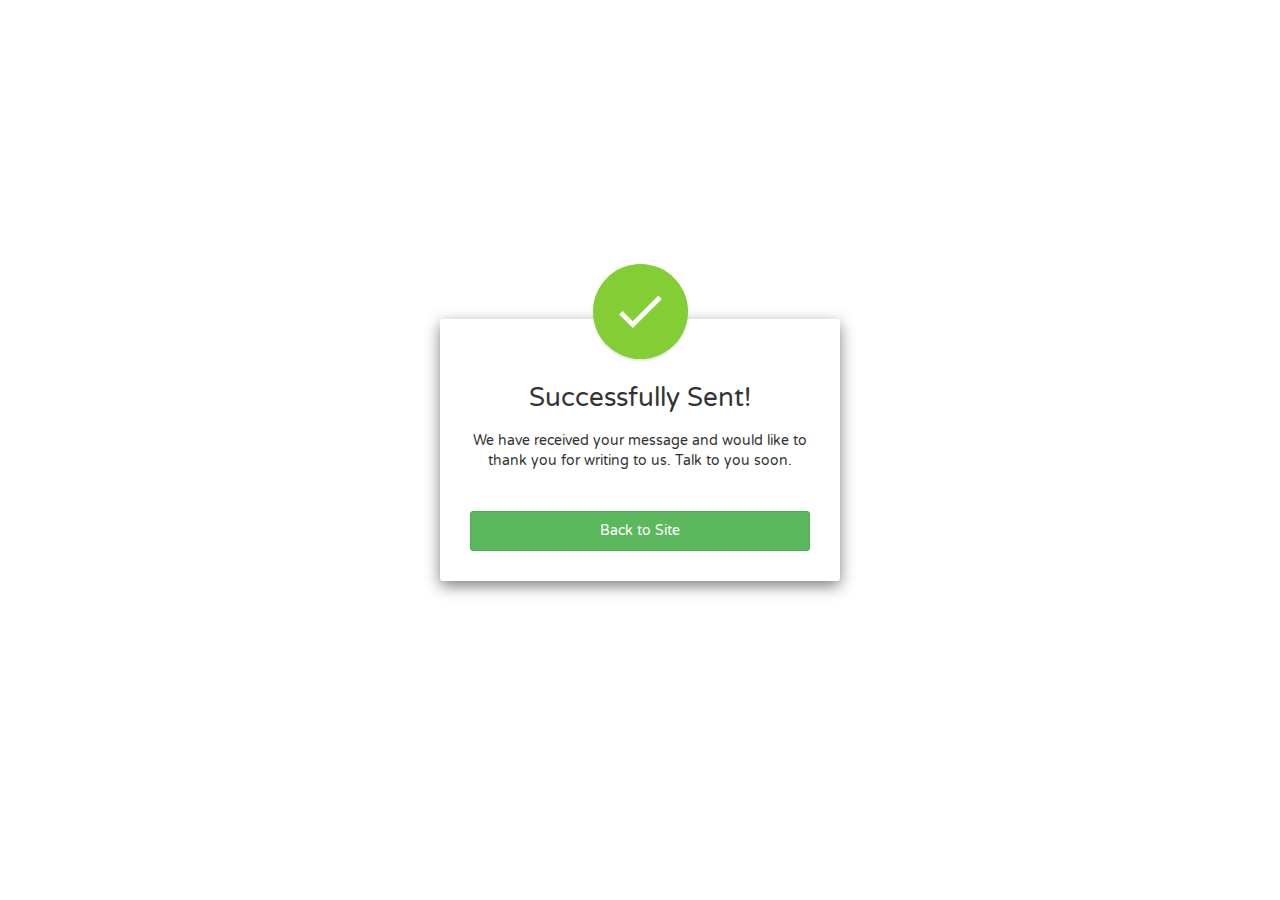
<file: message.html>
<!DOCTYPE html>
<html lang="en">

<head>
    <meta charset="utf-8">
    <meta http-equiv="X-UA-Compatible" content="IE=edge">
    <meta name="viewport" content="width=device-width, initial-scale=1">
    <title>Inzamamul Haque Ashique</title>
    <link href="https://fonts.googleapis.com/css?family=Roboto|Varela+Round" rel="stylesheet">
    <link rel="stylesheet" href="https://fonts.googleapis.com/icon?family=Material+Icons">
    <link rel="stylesheet" href="https://maxcdn.bootstrapcdn.com/font-awesome/4.7.0/css/font-awesome.min.css">
    <link rel="stylesheet" href="https://maxcdn.bootstrapcdn.com/bootstrap/3.3.7/css/bootstrap.min.css">
    <script src="https://ajax.googleapis.com/ajax/libs/jquery/1.12.4/jquery.min.js"></script>
    <script src="https://maxcdn.bootstrapcdn.com/bootstrap/3.3.7/js/bootstrap.min.js"></script>
    <style>
        body {
            font-family: 'Varela Round', sans-serif;
            height: 100vh;
            margin: 0;
            display: flex;
            align-items: center;
            justify-content: center;
        }

        .modal-content {
            padding: 15px;
            border-radius: 3px;
            border: none;
            width: 100%;
            max-width: 400px; /* Set your desired max-width */
            margin: auto; /* Center the modal content */
        }

        .modal-confirm .modal-header {
            border-bottom: none;
            position: relative;
        }

        .modal-confirm h4 {
            text-align: center;
            font-size: 26px;
            margin: 30px 0 -15px;
        }

        .modal-confirm .form-control,
        .modal-confirm .btn {
            min-height: 40px;
            border-radius: 3px;
        }

        .modal-confirm .close {
            position: absolute;
            top: -5px;
            right: -5px;
        }

        .modal-confirm .modal-footer {
            border: none;
            text-align: center;
            border-radius: 5px;
            font-size: 13px;
        }

        .modal-confirm .icon-box {
            color: #fff;
            position: absolute;
            margin: 0 auto;
            left: 0;
            right: 0;
            top: -70px;
            width: 95px;
            height: 95px;
            border-radius: 50%;
            z-index: 9;
            background: #82ce34;
            padding: 15px;
            text-align: center;
            box-shadow: 0px 2px 2px rgba(0, 0, 0, 0.1);
        }

        .modal-confirm .icon-box i {
            font-size: 58px;
            position: relative;
            top: 3px;
        }
    </style>
</head>

<body>

    <div id="myModal">
        <div class="modal-dialog modal-confirm">
            <div class="modal-content">
                <div class="modal-header">
                    <div class="icon-box">
                        <i class="material-icons">&#xE876;</i>
                    </div>
                    <h4 class="modal-title">Successfully Sent!</h4>
                </div>
                <div class="modal-body">
                    <p class="text-center">We have received your message and would like to thank you for writing to us. Talk to you soon.</p>
                </div>
                <div class="modal-footer">
                    <button class="btn btn-success btn-block" onclick="redirectToSite()">Back to Site</button>
                </div>
            </div>
        </div>
    </div>

    <script>
        function redirectToSite() {
            window.location.href = "https://inzmamul-haque-ashique.netlify.app/";
        }
    </script>
</body>

</html>
</file>
